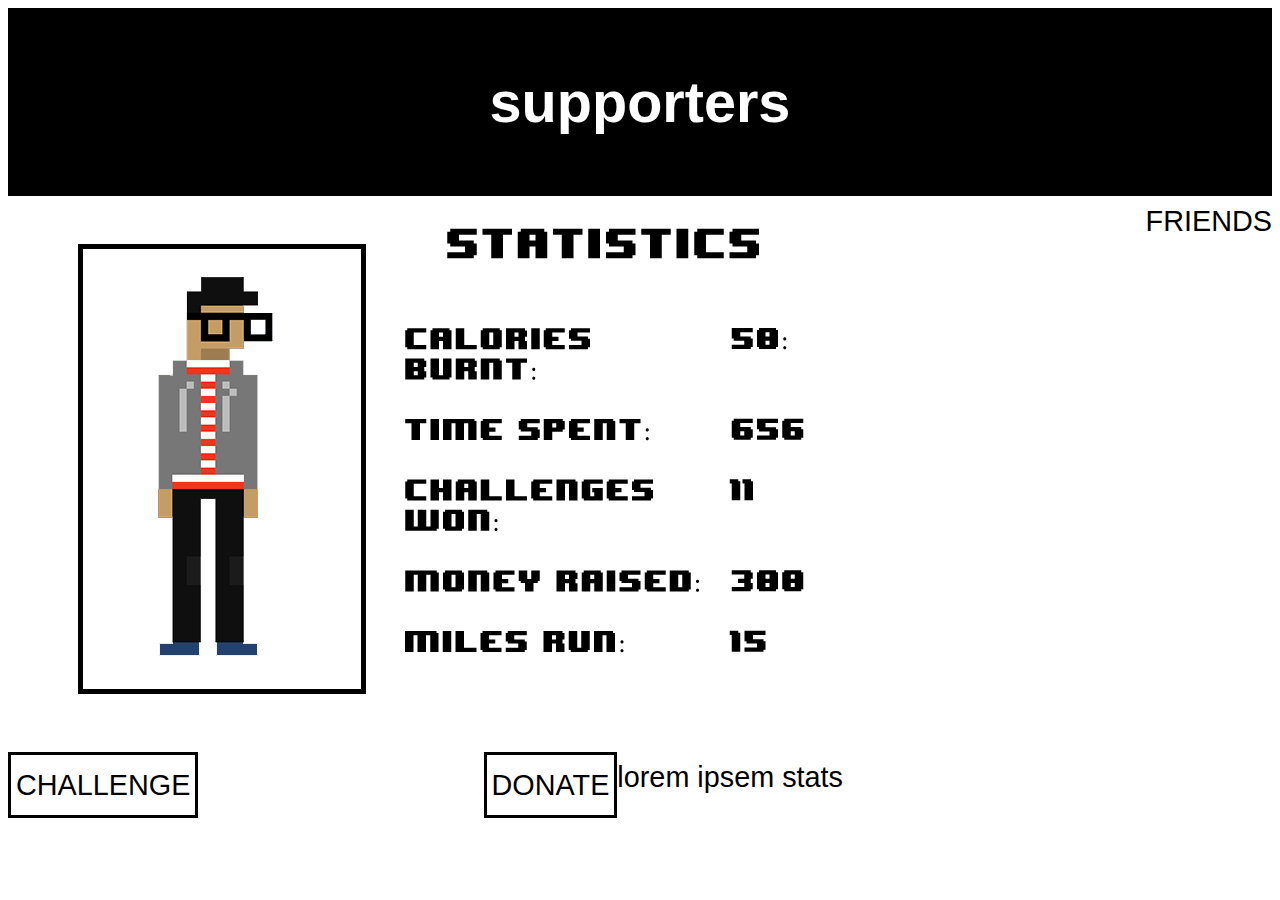
<file: web/index.html>
<head>
    <link rel="stylesheet" type="text/css" href="./stylesheet/style.css">
</head>

<body>
    <div id="header">
        <h1>supporters</h1>
    </div>

    <div id="friends">
        FRIENDS
    </div>

        <div id="lhs">
            <div id="profile">
                <div id="av">
                    <img src="res/avatar.png" alt="avatar">
                </div>

                <br>
                <br>
                <br>
                <br>

                <div id="idstats">
                    lorem ipsem stats
                </div>

            </div>

            <div id="buttons">
                <div class="button1">
                    CHALLENGE
                </div>
                <br>
                <div class="button2">
                    DONATE
                </div>
            </div>
        </div>

        <div id="rhs">
            <div id="metrics">
            </div>
        </div>

</body>
</file>
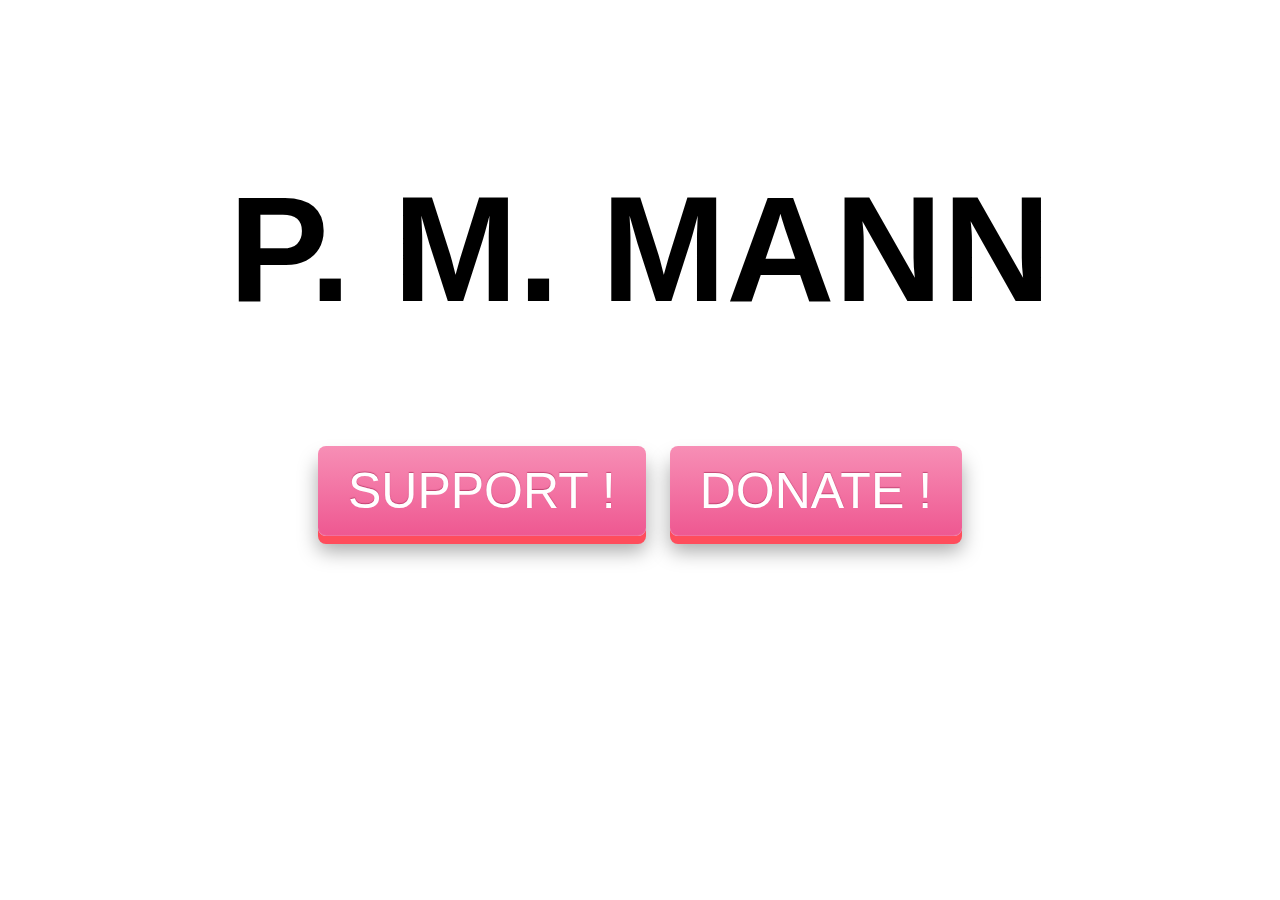
<file: server/web/index.html>
<head>
	<style>
body {
text-align: center;
}

.button {
    display: inline-block;
    margin: 10px;
    -webkit-border-radius: 8px;
    -moz-border-radius: 8px;
    border-radius: 8px;
    -webkit-box-shadow:    0 8px 0 #ff4d5c, 0 15px 20px rgba(0, 0, 0, .35);
    -moz-box-shadow: 0 8px 0 #ff4d5c, 0 15px 20px rgba(0, 0, 0, .35);
    box-shadow: 0 8px 0 #ff4d5c, 0 15px 20px rgba(0, 0, 0, .35);
    -webkit-transition: -webkit-box-shadow .1s ease-in-out;
    -moz-transition: -moz-box-shadow .1s ease-in-out;
    -o-transition: -o-box-shadow .1s ease-in-out;
    transition: box-shadow .1s ease-in-out;
    font-size: 50px;
    color: #fff;
}

.button span {
    display: inline-block;
    padding: 20px 30px;
    background-color: #ec528d;
    background-image: -webkit-gradient(linear, 0% 0%, 0% 100%, from(hsla(338, 90%, 80%, .8)), to(hsla(338, 90%, 70%, .2)));
    background-image: -webkit-linear-gradient(hsla(338, 90%, 80%, .8), hsla(338, 90%, 70%, .2));
    background-image: -moz-linear-gradient(hsla(338, 90%, 80%, .8), hsla(338, 90%, 70%, .2));
    background-image: -o-linear-gradient(hsla(338, 90%, 80%, .8), hsla(338, 90%, 70%, .2));
    -webkit-border-radius: 8px;
    -moz-border-radius: 8px;
    border-radius: 8px;
    -webkit-box-shadow: inset 0 -1px 1px rgba(255, 255, 255, .15);
    -moz-box-shadow: inset 0 -1px 1px rgba(255, 255, 255, .15);
    box-shadow: inset 0 -1px 1px rgba(255, 255, 255, .15);
    font-family: 'Helvetica', sans-serif;
    line-height: 1;
    text-shadow: 0 -1px 1px rgba(175, 49, 95, .7);
    -webkit-transition: background-color .2s ease-in-out, -webkit-transform .1s ease-in-out;
    -moz-transition: background-color .2s ease-in-out, -moz-transform .1s ease-in-out;
    -o-transition: background-color .2s ease-in-out, -o-transform .1s ease-in-out;
    transition: background-color .2s ease-in-out, transform .1s ease-in-out;
}

.button:hover span {
    background-color: #ff4d5c;
    text-shadow: 0 -1px 1px rgba(175, 49, 95, .9), 0 0 5px rgba(255, 255, 255, .8);
}

h1 {
    font-family: 'Helvetica', sans-serif;
font-size: 150px;
}

.button:active, .button:focus {
    -webkit-box-shadow:    0 8px 0 #ff4d5c, 0 12px 10px rgba(0, 0, 0, .3);
    -moz-box-shadow: 0 8px 0 #ff4d5c, 0 12px 10px rgba(0, 0, 0, .3);
    box-shadow:    0 8px 0 #ff4d5c, 0 12px 10px rgba(0, 0, 0, .3);
}

.button:active span {
    -webkit-transform: translate(0, 4px);
    -moz-transform: translate(0, 4px);
    -o-transform: translate(0, 4px);
    transform: translate(0, 4px);
}
	</style>
</head>

<body>
	<br><br><br>
	<h1>P. M. MANN</h1>
	<a href="profile.html" class="button">
    <span>SUPPORT !</span>
	</a>
	<a href="#" class="button">
	<span>DONATE !</span></a>

</body>
</file>
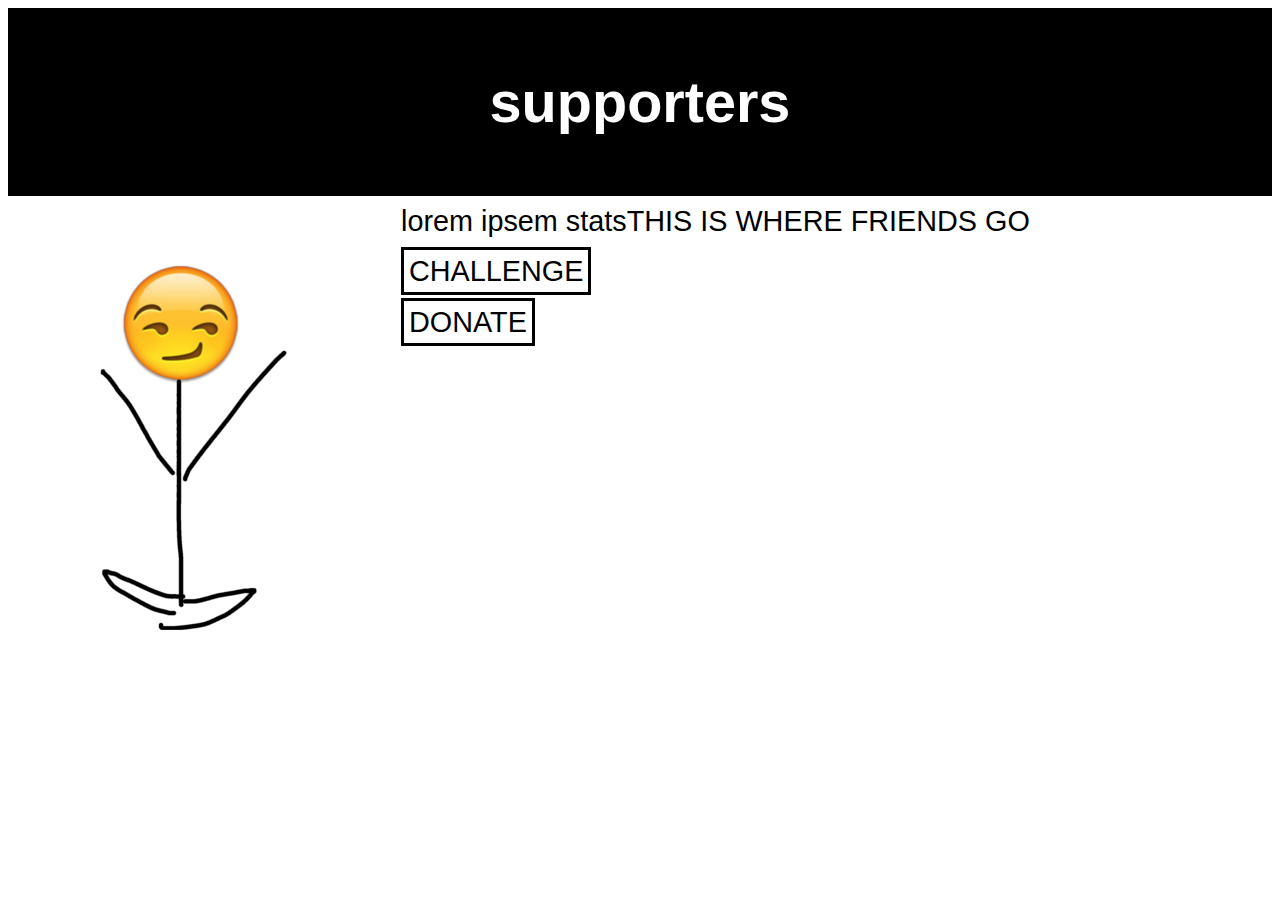
<file: server/web_unused/index.html>
<head>
    <link rel="stylesheet" type="text/css" href="./stylesheet/style.css">
</head>

<body>

    <div id="header">
        <h1>supporters</h1>
    </div>

    <div id="main">
        <div id="lhs">
            <div id="profile">
                <div id="av">
                    <img src="res/avatar.png" alt="avatar">
                </div>

                <div id="idstats">
                    lorem ipsem stats
                </div>

            </div>

            <br>
            <div id="buttons">
                <div class="button">
                    CHALLENGE
                </div>
                <br>
                <div class="button">
                    DONATE
                </div>
        </div>
        </div>

        <div id="rhs">
            <div id="metrics">
            </div>
        </div>
    </div>

    <div id="friends">
        THIS IS WHERE FRIENDS GO
    </div>
</body>
</file>
<file: web/stylesheet/style.css>
/* stylesheet for web */
body,
textarea {
	color: #000;
	font-family: "Helvetica", sans-serif;
    background-color: white;
	font-weight: 400;
	font-size: 18px;
	font-size: 1.8rem;
	line-height: 1.75;
	-webkit-font-feature-settings: "kern";
}

h2, h3, h4, h5, h6 {
    font-family: "Helvetica", sans-serif;
	font-weight: 700;
	line-height: 1.15;
	-webkit-font-feature-settings: "dlig", "liga", "lnum", "kern";
	color: #000;
	margin: 0 0 .3em;
	clear: both;
}

#av {
    border: 1px black;
    border-width: medium;
    float:left;
    /*height:40px;
    width:10px;*/
}

#idstats {
    float: right;
}

#profile {
    float:
}

#lhs {
    float: left;
    display: block;
}

#rhs {
    float: right;
    display: block;
}

#header {
    background-color:black;
    color:white;
    font-weight: 900;
    text-align:center;
    padding:5px;
}

#friends {
    border: 3px black;
    border-width: medium;
    float: right;
}

.button1 {
	float: left;
    display: inline;
    border: 1px black;
    border-width: medium;
    border-style: solid;
    padding: 5px
}

.button2 {
	float: right;
    display: inline;
    border: 1px black;
    border-width: medium;
    border-style: solid;
    padding: 5px
}
</file>
<file: server/web_unused/stylesheet/style.css>
/* stylesheet for web */
body,
textarea {
	color: #000;
	font-family: "Helvetica", sans-serif;
    background-color: white;
	font-weight: 400;
	font-size: 18px;
	font-size: 1.8rem;
	line-height: 1.75;
	-webkit-font-feature-settings: "kern";
}

h2, h3, h4, h5, h6 {
    font-family: "Helvetica", sans-serif;
	font-weight: 700;
	line-height: 1.15;
	-webkit-font-feature-settings: "dlig", "liga", "lnum", "kern";
	color: #000;
	margin: 0 0 .3em;
	clear: both;
}

#av {
    border: 1px black;
    border-width: medium;
    float:left;
    /*height:40px;
    width:10px;*/
}

#idstats {
    float: right;
}

#profile {
    float:
}

#lhs {
    float: left;
    display: block;
}

#rhs {
    float: right;
    display: block;
}

#header {
    background-color:black;
    color:white;
    font-weight: 900;
    text-align:center;
    padding:5px;
}

#friends {
    border: 3px black;
    border-width: medium;
    position: right;
}

.button {
    display: inline;
    border: 1px black;
    border-width: medium;
    border-style: solid;
    padding: 5px
}
</file>
